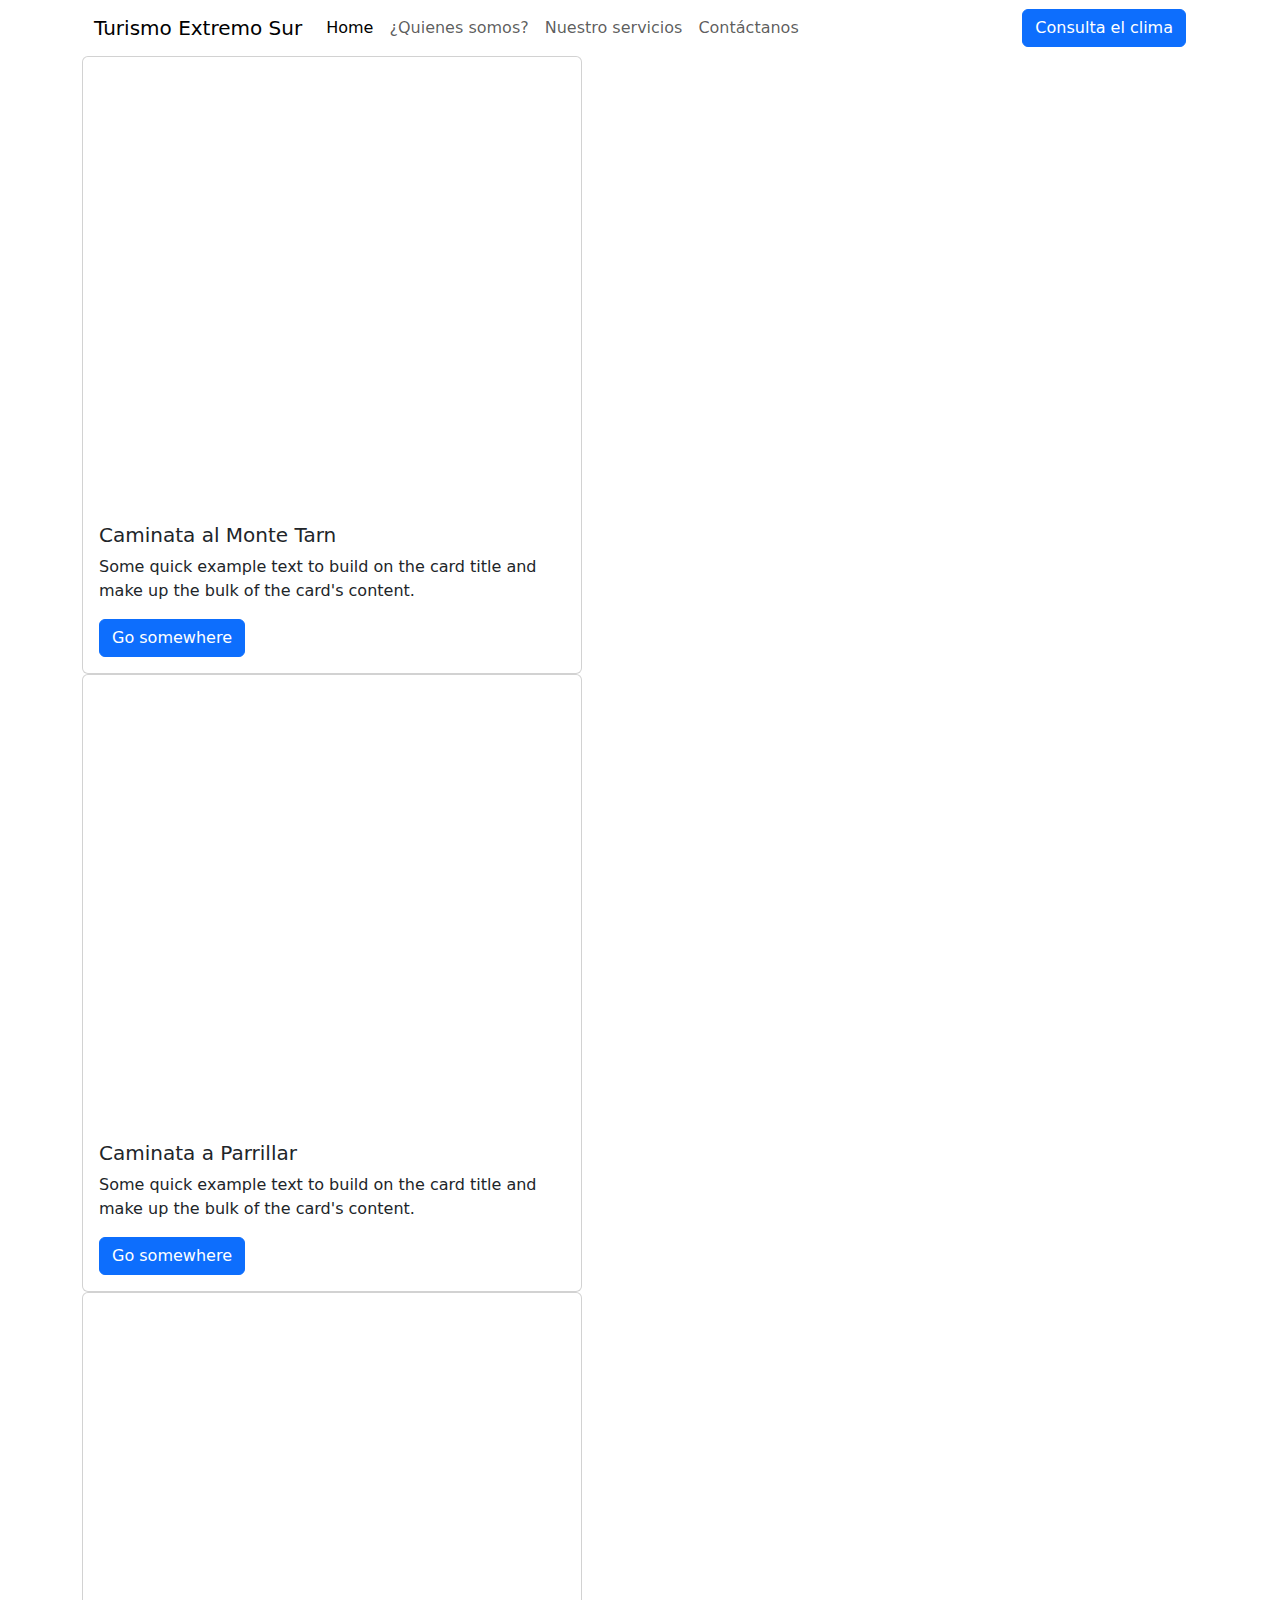
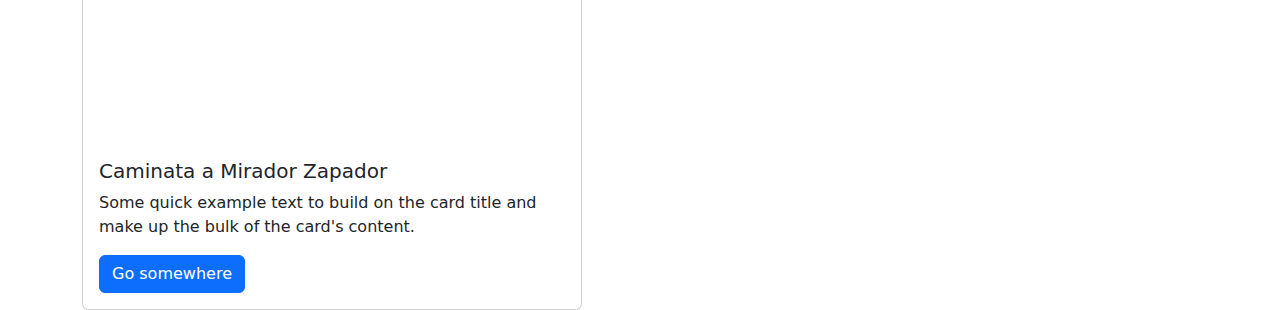
<file: turismo_extremo_sur/nuestros_servicios.html>
<!doctype html>
<html lang="en">
  <head>
    <meta charset="utf-8">
    <meta name="viewport" content="width=device-width, initial-scale=1">
    <title>Turismo Extremo Sur</title>
    <link href="https://cdn.jsdelivr.net/npm/bootstrap@5.3.3/dist/css/bootstrap.min.css" rel="stylesheet" integrity="sha384-QWTKZyjpPEjISv5WaRU9OFeRpok6YctnYmDr5pNlyT2bRjXh0JMhjY6hW+ALEwIH" crossorigin="anonymous">
    <link rel="stylesheet" src="tes_css.css">
  </head>
  <body>
    <div class="container">
        <!-- Navbar -->
        <nav class="navbar navbar-expand-lg">
            <div class="container-fluid">
                <a class="navbar-brand" href="./index.html">Turismo Extremo Sur</a>
              <button class="navbar-toggler" type="button" data-bs-toggle="collapse" data-bs-target="#navbarSupportedContent" aria-controls="navbarSupportedContent" aria-expanded="false" aria-label="Toggle navigation">
                <span class="navbar-toggler-icon"></span>
              </button>
              <div class="collapse navbar-collapse" id="navbarSupportedContent">
                <ul class="navbar-nav me-auto mb-2 mb-lg-0">
                  <li class="nav-item">
                    <a class="nav-link active" aria-current="page" href="#">Home</a>
                  </li>
                  <li class="nav-item">
                    <a class="nav-link" href="./quienes_somos.html">¿Quienes somos?</a>
                  </li>
                  <li class="nav-item">
                    <a class="nav-link" href="./nuestros_servicios.html">Nuestro servicios</a>
                  </li>
                  <li class="nav-item">
                    <a class="nav-link" href="./contactanos.html">Contáctanos</a>
                  </li>
                </ul>
                <form class="d-flex">
                  <button id="consulta_clima" class="btn btn-primary" type="button" data-bs-toggle="offcanvas" data-bs-target="#offcanvasTop" aria-controls="offcanvasTop">Consulta el clima</button>
                </form>
              </div>
            </div>
          </nav>
        <!-- fin navbar -->     
        <div class="servicios">
            <div class="card" style="width: 500px;">
                <iframe
                    src="https://www.google.com/maps/embed?pb=!1m18!1m12!1m3!1d37715.79091670157!2d-71.06472439555841!3d-53.785270468681766!2m3!1f0!2f0!3f0!3m2!1i1024!2i768!4f13.1!3m3!1m2!1s0xbdad5a8e07b4935f%3A0x98b9f30147d05e70!2sMount%20Tarn!5e0!3m2!1ses-419!2scl!4v1715218642385!5m2!1ses-419!2scl"
                    width="500" height="450" style="border:0;" allowfullscreen="" loading="lazy"
                    referrerpolicy="no-referrer-when-downgrade"></iframe>
                <div class="card-body">
                    <h5 class="card-title">Caminata al Monte Tarn</h5>
                    <p class="card-text">Some quick example text to build on the card title and make up the bulk of the
                        card's content.</p>
                    <a href="#" class="btn btn-primary">Go somewhere</a>
                </div>
            </div>
            <div class="card" style="width: 500px;">
                <iframe
                    src="https://www.google.com/maps/embed?pb=!1m18!1m12!1m3!1d53795.7524381338!2d-71.33629360854343!3d-53.424503854379594!2m3!1f0!2f0!3f0!3m2!1i1024!2i768!4f13.1!3m3!1m2!1s0xbdad7716ca1bbdd3%3A0xf96c74388e809c5c!2sReserva%20Nacional%20Laguna%20Parrillar!5e0!3m2!1ses-419!2scl!4v1715218709331!5m2!1ses-419!2scl"
                    width="500" height="450" style="border:0;" allowfullscreen="" loading="lazy"
                    referrerpolicy="no-referrer-when-downgrade"></iframe>
                <div class="card-body">
                    <h5 class="card-title">Caminata a Parrillar</h5>
                    <p class="card-text">Some quick example text to build on the card title and make up the bulk of the
                        card's content.</p>
                    <a href="#" class="btn btn-primary">Go somewhere</a>
                </div>
            </div>
            <div class="card" style="width: 500px;">
                <iframe
                    src="https://www.google.com/maps/embed?pb=!1m18!1m12!1m3!1d11381.410827592219!2d-71.03900950551557!3d-53.152431476627356!2m3!1f0!2f0!3f0!3m2!1i1024!2i768!4f13.1!3m3!1m2!1s0xbdb27b72c892f10d%3A0xcfa40b8505df65e6!2sMirador%20ZAPADOR%20Austral!5e0!3m2!1ses-419!2scl!4v1715218742837!5m2!1ses-419!2scl"
                    width="500" height="450" style="border:0;" allowfullscreen="" loading="lazy"
                    referrerpolicy="no-referrer-when-downgrade"></iframe>
                <div class="card-body">
                    <h5 class="card-title">Caminata a Mirador Zapador</h5>
                    <p class="card-text">Some quick example text to build on the card title and make up the bulk of the
                        card's content.</p>
                    <a href="#" class="btn btn-primary">Go somewhere</a>
                </div>
            </div>
        </div>
    </div>
    <script src="https://cdn.jsdelivr.net/npm/bootstrap@5.3.3/dist/js/bootstrap.bundle.min.js" integrity="sha384-YvpcrYf0tY3lHB60NNkmXc5s9fDVZLESaAA55NDzOxhy9GkcIdslK1eN7N6jIeHz" crossorigin="anonymous"></script>
  </body>
</html>
</file>
